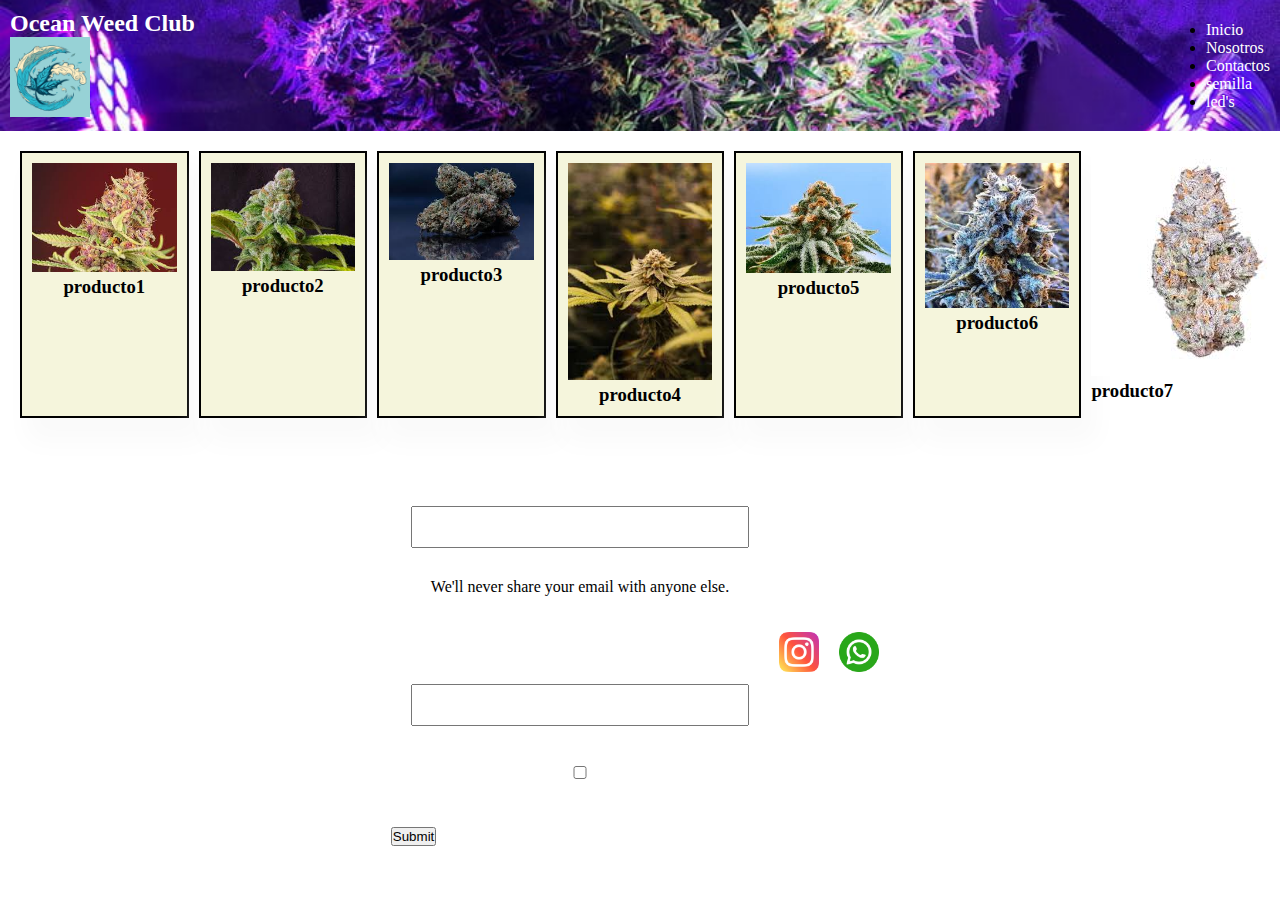
<file: index.html>
<!DOCTYPE html>
<html lang="en">
<head>
    <meta charset="UTF-8">
    <meta name="viewport" content="width=device-width, initial-scale=1.0">
    <title>Document</title>
    <link rel="stylesheet" href="./css/style.css">
    <title>Ocean weed club </title>
</head>
<body>
    <header>
        <nav class="logo-nombre">

            <h1>Ocean Weed Club</h1>
            <img class="logo" src="./img/ocean.jpeg" alt="logo del club canabico">      
        </nav>
           
            <nav class="menu"> 
        
            <ul class="productos">
                
                <li><a href="./index.html/">Inicio</a></li>
                <li><a href="./pages/nosotros.html">Nosotros</a></li>
                <li><a href="./pages/contactos.html">Contactos</a></li>
                <li><a href="./pages/semillas.html">semilla</a></li>
                <li><a href="./pages/led's.html">led's</a></li>
            </ul>
            </nav>
        </header>

    <main>
 <section class="grid-container">
  <div class="grid-item">
    <img src="./img/cogo1.jfif" alt="cogollo">
    <h3>producto1</h3>
  </div>
  <div class="grid-item">
    <img src="./img/cogo2.jfif" alt="cogollo">
    <h3>producto2</h3>
  </div>
  <div class="grid-item">
    <img src="./img/cogo3.jfif" alt="cogollo">
    <h3>producto3</h3>
  </div>
  <div class="grid-item">
    <img src="./img/cogo4.jfif" alt="cogollo">
    <h3>producto4</h3>
  </div>
  <div class="grid-item">
    <img src="./img/cogo5.jfif" alt="cogollo">
    <h3>producto5</h3>
  </div>
  <div class="grid-item">
    <img src="./img/24.jfif" alt="cogollo">
    <h3>producto6</h3>
  </div>
  <div class="grid-item-7">
    <img src="./img/gelato.jfif" alt="cogollo">
    <h3>producto7</h3>
  </div>
</section>
    </main>


    
    
    
    
    <div>
        <footer id="pie">
            <form>
                <div class="mb-3">
                  <label for="exampleInputEmail1" class="form-label">Email address</label>
                  <input type="email" class="form-control" id="exampleInputEmail1" aria-describedby="emailHelp">
                  <div id="emailHelp" class="form-text">We'll never share your email with anyone else.</div>
                </div>
                <div class="mb-3">
                  <label for="exampleInputPassword1" class="form-label">Password</label>
                  <input type="password" class="form-control" id="exampleInputPassword1">
                </div>
                <div class="mb-3 form-check">
                  <input type="checkbox" class="form-check-input" id="exampleCheck1">
                  <label class="form-check-label" for="exampleCheck1">Check me out</label>
                </div>
                <button type="submit" class="btn btn-primary">Submit</button>
              </form>
        <img class="instagram"src="./img/instagram.png" alt="logo instagram">
        <img class="whatsapp" src="./img/whatsapp.png" alt="log whatsapp">
        </div>
    

        
    </footer>
</body>
</html>
</file>
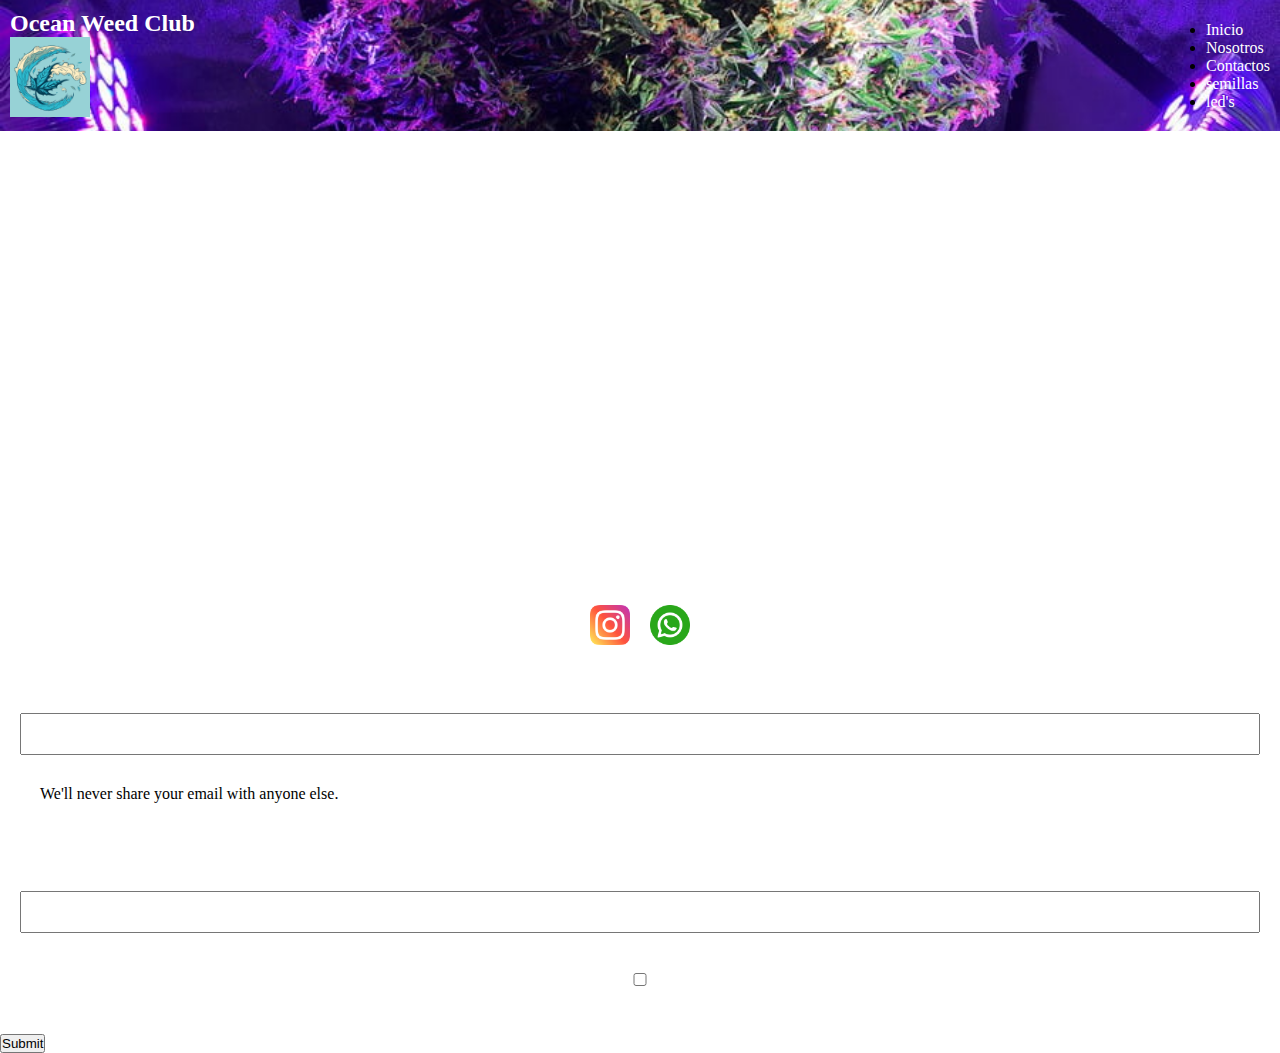
<file: pages/contactos.html>
<!DOCTYPE html>
<html lang="en">
<head>
    <meta charset="UTF-8">
    <meta name="viewport" content="width=device-width, initial-scale=1.0">
    <title>Document</title>
    <link rel="stylesheet" href="../css/style.css">
    <title>Ocean weed club </title>
</head>
<body>
    <header>
        <nav class="logo-nombre">

            <h1>Ocean Weed Club</h1>
            <img class="logo" src="../img/ocean.jpeg" alt="logo del club canabico">      
        </nav>
           
            <nav class="menu"> 
        
            <ul class="productos">
                
                <li><a href="../index.html">Inicio</a></li>
                <li><a href="../pages/nosotros.html">Nosotros</a></li>
                <li><a href="../pages/contactos.html">Contactos</a></li>
                <li><a href="../pages/semillas.html">semillas</a></li>
                <li><a href="../pages/led's.html">led's</a></li>
            </ul>
            </nav>
        </header>

     <main>
        <P><form action="" method="" enctype=""></form>


           
            
            
            </form>
            <iframe src="https://www.google.com/maps/embed?pb=!1m14!1m12!1m3!1d3274.121348718508!2d-56.17187842301209!3d-34.85317809442779!2m3!1f0!2f0!3f0!3m2!1i1024!2i768!4f13.1!5e0!3m2!1ses-419!2suy!4v1726516171738!5m2!1ses-419!2suy" width="600" height="450" style="border:0;" allowfullscreen="" loading="lazy" referrerpolicy="no-referrer-when-downgrade"></iframe>

     </main>

 
    <div>
        <footer id="pie">
        <img class="instagram"src="../img/instagram.png" alt="logo instagram">
        <img class="whatsapp" src="../img/whatsapp.png" alt="log whatsapp">
        </div>
    
        <form>
            <div class="mb-3">
              <label for="exampleInputEmail1" class="form-label">Email address</label>
              <input type="email" class="form-control" id="exampleInputEmail1" aria-describedby="emailHelp">
              <div id="emailHelp" class="form-text">We'll never share your email with anyone else.</div>
            </div>
            <div class="mb-3">
              <label for="exampleInputPassword1" class="form-label">Password</label>
              <input type="password" class="form-control" id="exampleInputPassword1">
            </div>
            <div class="mb-3 form-check">
              <input type="checkbox" class="form-check-input" id="exampleCheck1">
              <label class="form-check-label" for="exampleCheck1">Check me out</label>
            </div>
            <button type="submit" class="btn btn-primary">Submit</button>
          </form>
        
    </footer>
</body>
</html>
</file>
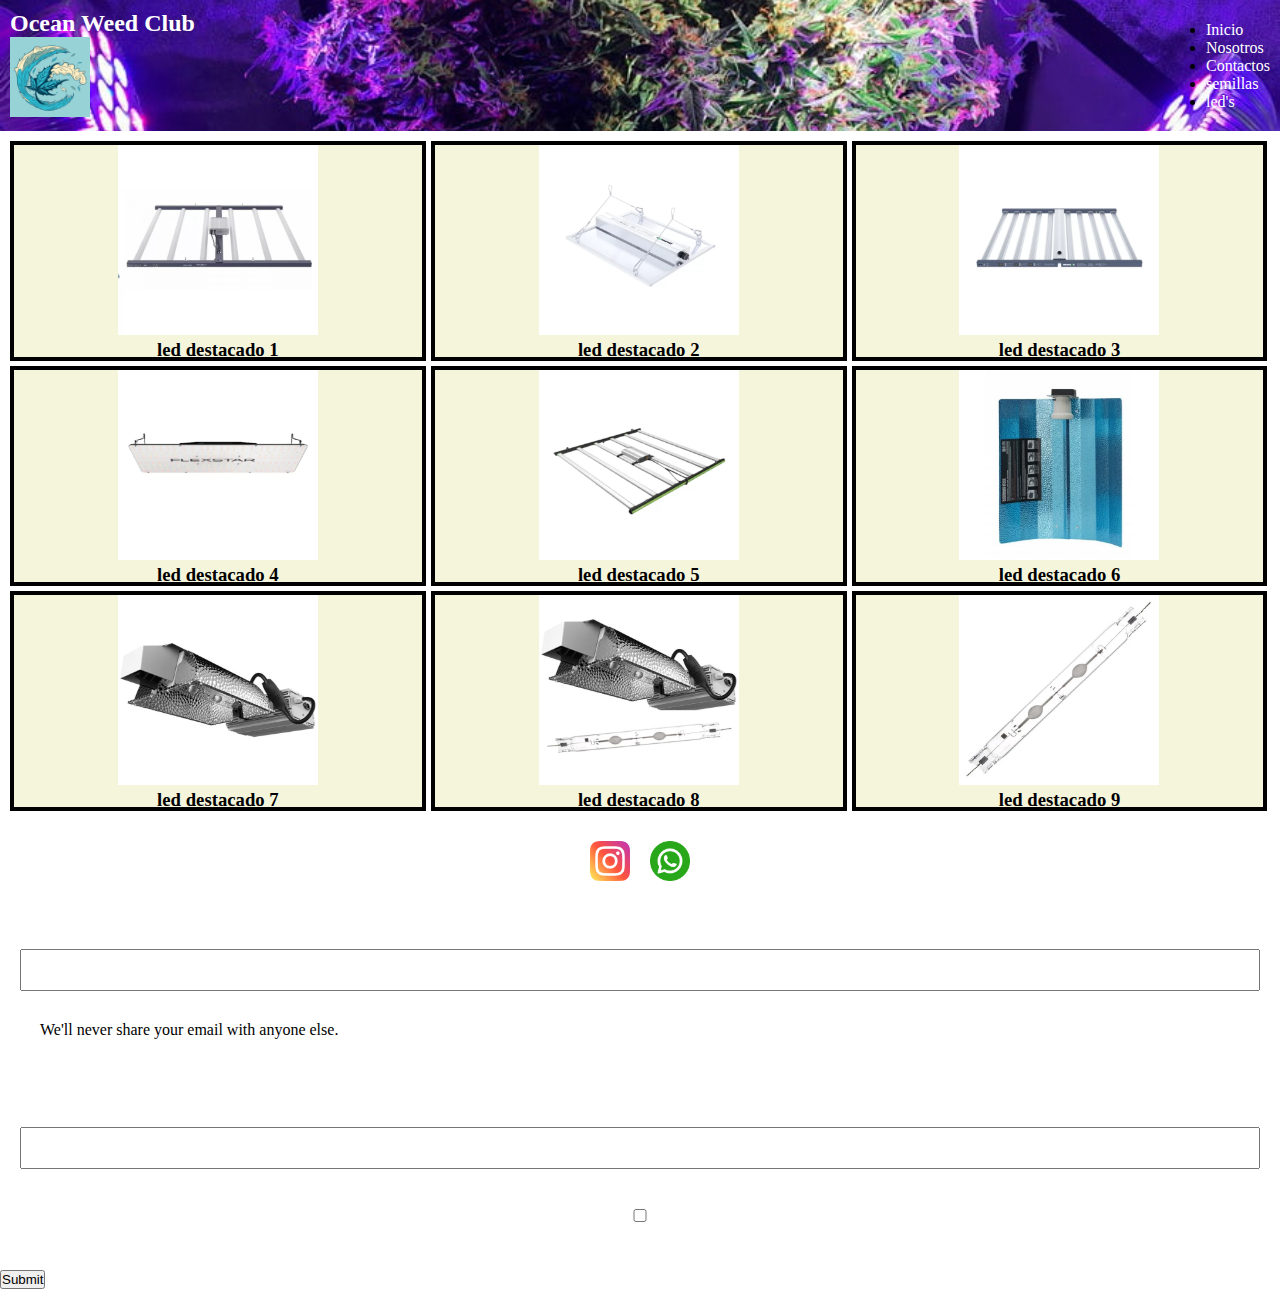
<file: pages/led's.html>
<!DOCTYPE html>
<html lang="en">
<head>
    <meta charset="UTF-8">
    <meta name="viewport" content="width=device-width, initial-scale=1.0">
    <title>Document</title>
    <link rel="stylesheet" href="../css/style.css">
    <title>Ocean weed club </title>
</head>
<body>
    <header>
        <nav class="logo-nombre">

            <h1>Ocean Weed Club</h1>
            <img class="logo" src="../img/ocean.jpeg" alt="logo del club canabico">      
        </nav>
           
            <nav class="menu"> 
        
            <ul class="productos">
                
                <li><a href="../index.html">Inicio</a></li>
                <li><a href="../pages/nosotros.html">Nosotros</a></li>
                <li><a href="../pages/contactos.html">Contactos</a></li>
                <li><a href="../pages/semillas.html">semillas</a></li>
                <li><a href="../pages/led's.html">led's</a></li>
            </ul>
            </nav>
        </header>

    <main class="main-led">
     <section class="grid-container-led">
        <div class="grid-item-led">
        <img  src="../img/led1.webp" alt="">
        <h3>led destacado 1</h3>
        </div>
         
         
        <div class="grid-item-led">
          <img src="../img/led2.webp" alt="">  
          <h3>led destacado 2</h3>
        </div>
        <div class="grid-item-led">
            <img src="../img/led3.webp" alt="">
            <h3>led destacado 3</h3>
        </div>
        <div class="grid-item-led">
            <img src="../img/led4.webp" alt="">
            <h3>led destacado 4</h3>
        </div>
        <div class="grid-item-led">
          <img src="../img/led5.webp" alt="">
          <h3>led destacado 5</h3>
        </div>
        <div class="grid-item-led">
        <img src="../img/led6.webp" alt="">
        <h3>led destacado 6</h3>
        </div>
        <div class="grid-item-led">
            <img src="../img/led7.webp" alt="">
            <h3>led destacado 7</h3>
        </div>
        <div class="grid-item-led">
          <img src="../img/led8.webp" alt="">
          <h3>led destacado 8</h3>
        </div>
        <div class="grid-item-led">
            <img src="../img/led9.webp" alt="">
            <h3>led destacado 9</h3>
        </div>
       
       
       
    </section>
    </main>
    <div>
        <footer id="pie">
        <img class="instagram"src="../img/instagram.png" alt="logo instagram">
        <img class="whatsapp" src="../img/whatsapp.png" alt="log whatsapp">
        </div>
        <form>
            <div class="mb-3">
              <label for="exampleInputEmail1" class="form-label">Email address</label>
              <input type="email" class="form-control" id="exampleInputEmail1" aria-describedby="emailHelp">
              <div id="emailHelp" class="form-text">We'll never share your email with anyone else.</div>
            </div>
            <div class="mb-3">
              <label for="exampleInputPassword1" class="form-label">Password</label>
              <input type="password" class="form-control" id="exampleInputPassword1">
            </div>
            <div class="mb-3 form-check">
              <input type="checkbox" class="form-check-input" id="exampleCheck1">
              <label class="form-check-label" for="exampleCheck1">Check me out</label>
            </div>
            <button type="submit" class="btn btn-primary">Submit</button>
          </form>

        
    </footer>
</body>
</html>
</file>
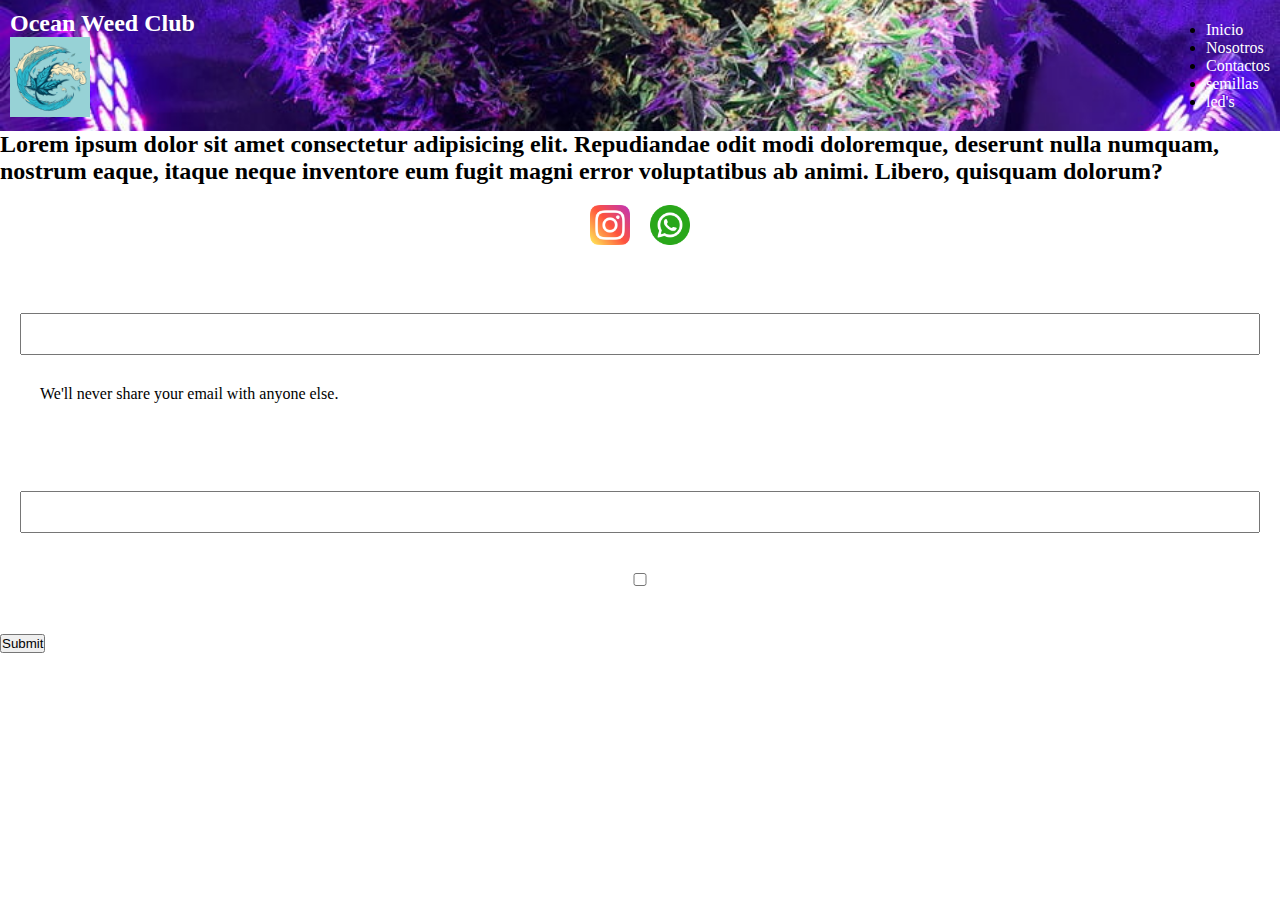
<file: pages/nosotros.html>
<!DOCTYPE html>
<html lang="en">
<head>
    <meta charset="UTF-8">
    <meta name="viewport" content="width=device-width, initial-scale=1.0">
    <title>Document</title>
    <link rel="stylesheet" href="../css/style.css">
    <title>Ocean weed club </title>
</head>
<body>
    <header>
        <nav class="logo-nombre">

            <h1>Ocean Weed Club</h1>
            <img class="logo" src="../img/ocean.jpeg" alt="logo del club canabico">      
        </nav>
           
            <nav class="menu"> 
        
            <ul class="productos">
                
                <li><a href="../index.html">Inicio</a></li>
                <li><a href="../pages/nosotros.html">Nosotros</a></li>
                <li><a href="../pages/contactos.html">Contactos</a></li>
                <li><a href="../pages/semillas.html">semillas</a></li>
                <li><a href="../pages/led's.html">led's</a></li>
            </ul>
            </nav>
        </header>

    <main>
<h2 class="text-nosotros">Lorem ipsum dolor sit amet consectetur adipisicing elit. Repudiandae odit modi doloremque, deserunt nulla numquam, nostrum eaque, itaque neque inventore eum fugit magni error voluptatibus ab animi. Libero, quisquam dolorum?</h2>
    
    </main>
    <div>
        <footer id="pie">
        <img class="instagram"src="../img/instagram.png" alt="logo instagram">
        <img class="whatsapp" src="../img/whatsapp.png" alt="log whatsapp">
        </div>
        <form>
            <div class="mb-3">
              <label for="exampleInputEmail1" class="form-label">Email address</label>
              <input type="email" class="form-control" id="exampleInputEmail1" aria-describedby="emailHelp">
              <div id="emailHelp" class="form-text">We'll never share your email with anyone else.</div>
            </div>
            <div class="mb-3">
              <label for="exampleInputPassword1" class="form-label">Password</label>
              <input type="password" class="form-control" id="exampleInputPassword1">
            </div>
            <div class="mb-3 form-check">
              <input type="checkbox" class="form-check-input" id="exampleCheck1">
              <label class="form-check-label" for="exampleCheck1">Check me out</label>
            </div>
            <button type="submit" class="btn btn-primary">Submit</button>
          </form>

        
    </footer>
</body>
</html>
</file>
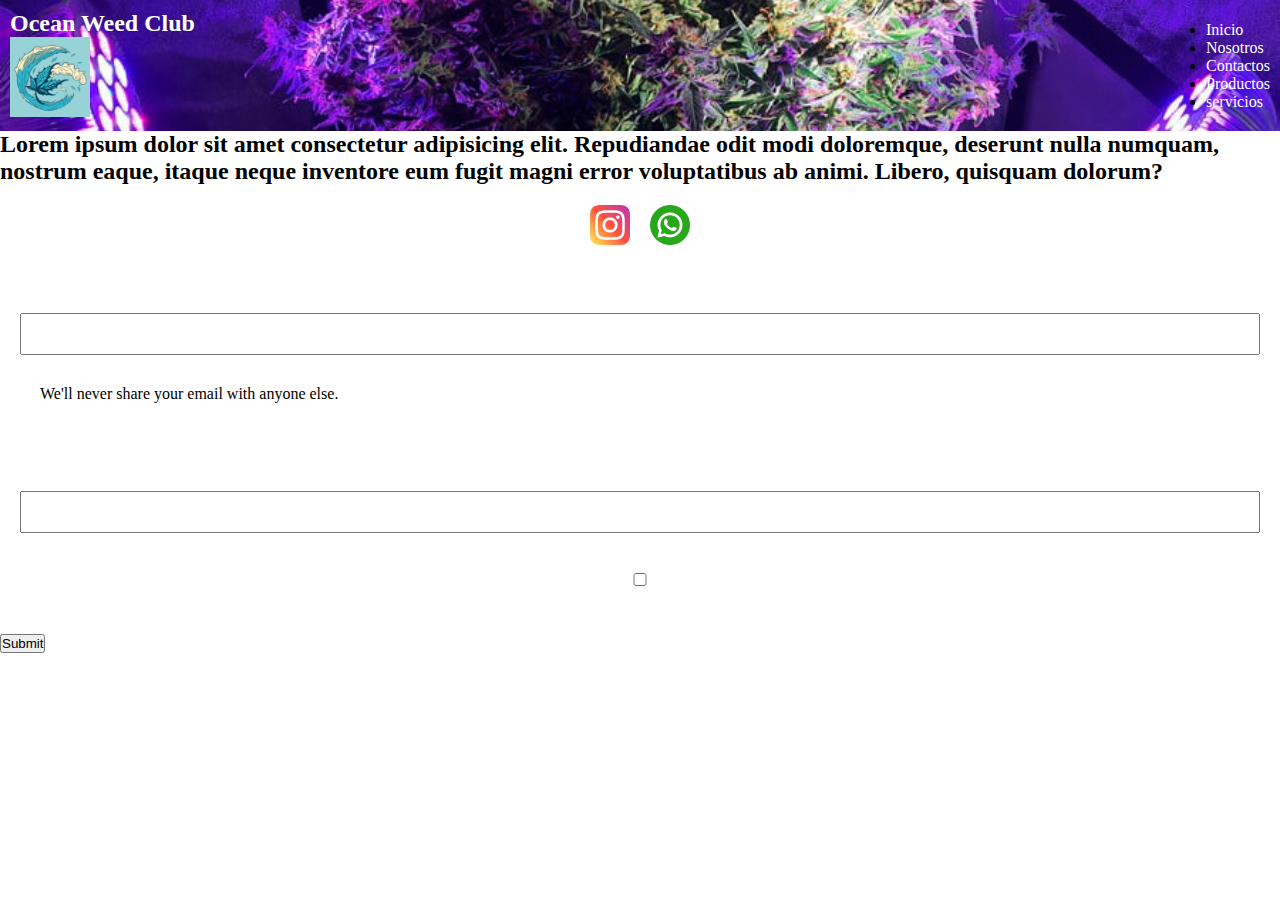
<file: pages/productos.html>
<!DOCTYPE html>
<html lang="en">
<head>
    <meta charset="UTF-8">
    <meta name="viewport" content="width=device-width, initial-scale=1.0">
    <title>Document</title>
    <link rel="stylesheet" href="../css/style.css">
    <title>Ocean weed club </title>
</head>
<body>
    <header>
        <nav class="logo-nombre">

            <h1>Ocean Weed Club</h1>
            <img class="logo" src="../img/ocean.jpeg" alt="logo del club canabico">      
        </nav>
           
            <nav class="menu"> 
        
            <ul class="productos">
                
                <li><a href="../index.html">Inicio</a></li>
                <li><a href="../pages/nosotros.html">Nosotros</a></li>
                <li><a href="../pages/contactos.html">Contactos</a></li>
                <li><a href="../pages/productos.html">Productos</a></li>
                <li><a href="../pages/servicios.html">servicios</a></li>
            </ul>
            </nav>
        </header>

    <main>

        <h2 class="text-produ">Lorem ipsum dolor sit amet consectetur adipisicing elit. Repudiandae odit modi doloremque, deserunt nulla numquam, nostrum eaque, itaque neque inventore eum fugit magni error voluptatibus ab animi. Libero, quisquam dolorum?</h2>
    </main>
    <div>
        <footer id="pie">
        <img class="instagram"src="../img/instagram.png" alt="logo instagram">
        <img class="whatsapp" src="../img/whatsapp.png" alt="log whatsapp">
        </div>
        <form>
            <div class="mb-3">
              <label for="exampleInputEmail1" class="form-label">Email address</label>
              <input type="email" class="form-control" id="exampleInputEmail1" aria-describedby="emailHelp">
              <div id="emailHelp" class="form-text">We'll never share your email with anyone else.</div>
            </div>
            <div class="mb-3">
              <label for="exampleInputPassword1" class="form-label">Password</label>
              <input type="password" class="form-control" id="exampleInputPassword1">
            </div>
            <div class="mb-3 form-check">
              <input type="checkbox" class="form-check-input" id="exampleCheck1">
              <label class="form-check-label" for="exampleCheck1">Check me out</label>
            </div>
            <button type="submit" class="btn btn-primary">Submit</button>
          </form>

        
    </footer>
</body>
</html>
</file>
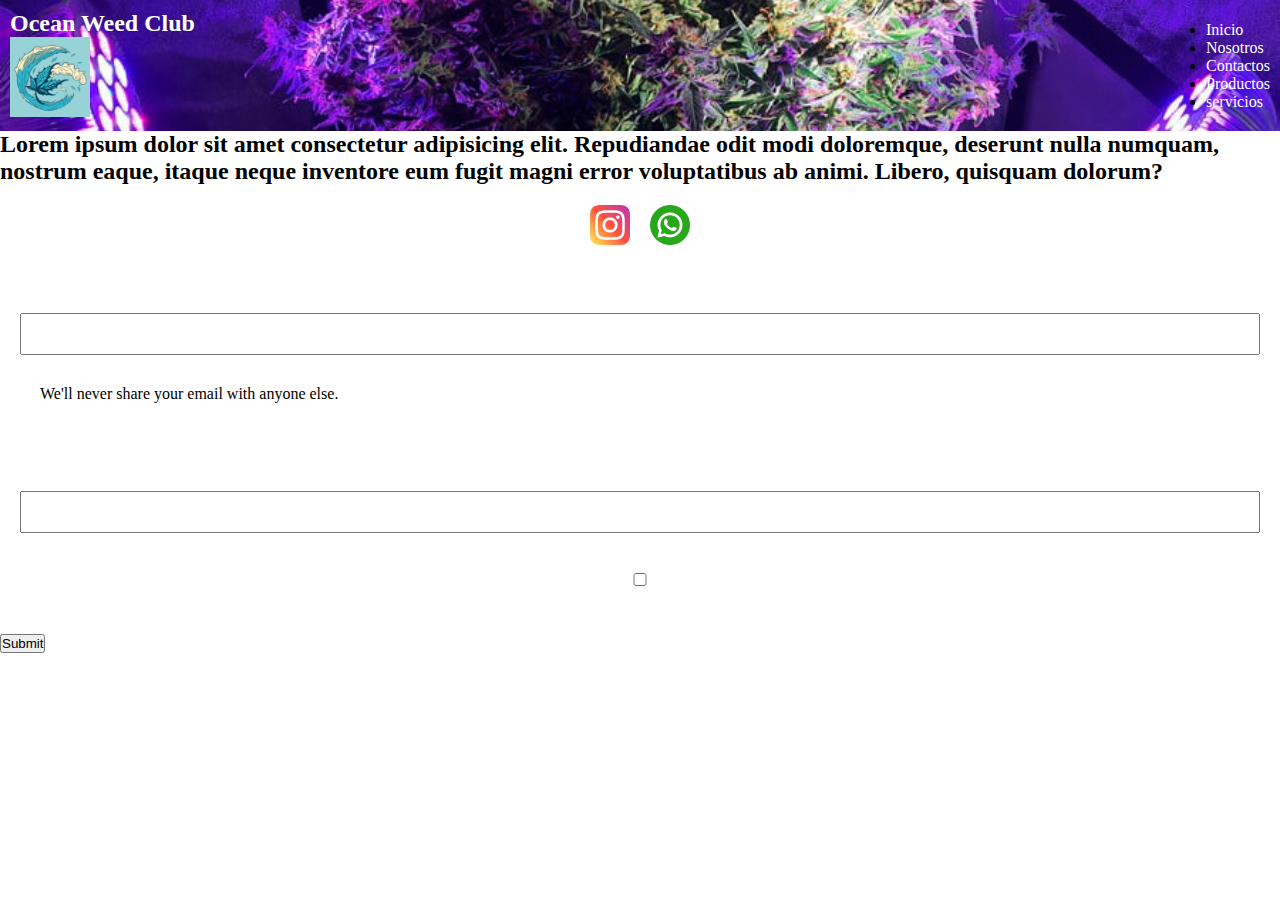
<file: pages/servicios.html>
<!DOCTYPE html>
<html lang="en">
<head>
    <meta charset="UTF-8">
    <meta name="viewport" content="width=device-width, initial-scale=1.0">
    <title>Document</title>
    <link rel="stylesheet" href="../css/style.css">
    <title>Ocean weed club </title>
</head>
<body>
    <header>
        <nav class="logo-nombre">

            <h1>Ocean Weed Club</h1>
            <img class="logo" src="../img/ocean.jpeg" alt="logo del club canabico">      
        </nav>
           
            <nav class="menu"> 
        
            <ul class="productos">
                
                <li><a href="../index.html">Inicio</a></li>
                <li><a href="../pages/nosotros.html">Nosotros</a></li>
                <li><a href="../pages/contactos.html">Contactos</a></li>
                <li><a href="../pages/productos.html">Productos</a></li>
                <li><a href="../pages/servicios.html">servicios</a></li>
            </ul>
            </nav>
        </header>

    <main>
        <h2 class="text-servi">Lorem ipsum dolor sit amet consectetur adipisicing elit. Repudiandae odit modi doloremque, deserunt nulla numquam, nostrum eaque, itaque neque inventore eum fugit magni error voluptatibus ab animi. Libero, quisquam dolorum?</h2>
    </main>

 
    <div>
        <footer id="pie">
        <img class="instagram"src="../img/instagram.png" alt="logo instagram">
        <img class="whatsapp" src="../img/whatsapp.png" alt="log whatsapp">
        </div>
        <form>
            <div class="mb-3">
              <label for="exampleInputEmail1" class="form-label">Email address</label>
              <input type="email" class="form-control" id="exampleInputEmail1" aria-describedby="emailHelp">
              <div id="emailHelp" class="form-text">We'll never share your email with anyone else.</div>
            </div>
            <div class="mb-3">
              <label for="exampleInputPassword1" class="form-label">Password</label>
              <input type="password" class="form-control" id="exampleInputPassword1">
            </div>
            <div class="mb-3 form-check">
              <input type="checkbox" class="form-check-input" id="exampleCheck1">
              <label class="form-check-label" for="exampleCheck1">Check me out</label>
            </div>
            <button type="submit" class="btn btn-primary">Submit</button>
          </form>

        
    </footer>
</body>
</html>
</file>
<file: css/style.css>
* {
  margin: 0;
  padding: 0;
  box-sizing: border-box;
}

/* ----------------- HEADER ----------------- */
header {
  display: flex;
  justify-content: space-between;
  align-items: center;
  background-image: url(../img/fondo-header.jpg);
  background-size: cover;
  background-position: center;
  padding: 10px;
}

header h1 {
  color: white;
  font-size: 24px;
}

.logo {
  width: 80px;
  height: 80px;
}

.menu {
  list-style: none;
  display: flex;
  gap: 15px;
}

.menu a {
  text-decoration: none;
  color: white;
  font-size: 16px;
}

/* ----------------- MAIN  ----------------- */


.grid-container {
  display: grid;
  grid-template-columns: repeat(auto-fit, minmax(150px, 1fr));
  gap: 10px;
  padding: 20px;
}

.grid-item {
  border: 2px solid;
  padding: 10px;
  text-align: center;
  background-color: beige;
  box-shadow: 11px 20px 25px 5px rgba(250, 250, 250, 1);
}

.grid-item img {
  width: 100%;
  height: auto;
}


.text-nosotros, .text-produ, .text-servi {
  align-items: center;
}

/* ----------------- LED Grid Section ----------------- */
.grid-container-led {
  display: grid;
  grid-template-columns: 33% 33% 33%;
  grid-template-rows: 220px 220px 220px;
  padding: 5px;
  margin: 5px;
  gap: 5px;
}

.grid-item-led {
  border: solid 4px;
  text-align: center;
  background-color: beige;
}

.grid-container-led div img {
  width: 200px;
  height: 190px;
}
/* ----------------- semillas Grid Section ----------------- */
.grid-container-semillas{
  display: grid;
  grid-template-columns: 33% 33% 33%;
  grid-template-rows: 220px 220px 220px;
  padding: 5px;
  margin: 5px;
  gap: 5px;
}

/* ----------------- FOOTER ----------------- */
footer {
  display: flex;
  justify-content: center;
  align-items: center;
  background-color: white;
  padding: 20px;
}

.instagram,
.whatsapp {
  width: 40px;
  height: 40px;
  margin: 0 10px;
}

/* ----------------- FORM ----------------- */
form div {
  display: flex;
  flex-direction: column;
  gap: 10px;
  padding: 20px;
}

label {
  font-size: 16px;
  color: white;
}

input {
  padding: 10px;
  font-size: 16px;
}

/* ----------------- MEDIA QUERIES ----------------- */


@media (max-width: 1024px) {
  .grid-container-led {
    grid-template-columns: repeat(2, 1fr);
  }
}


@media (max-width: 768px) {
  .grid-container-led {
    grid-template-columns: 1fr;
  }

  .grid-item-led img {
    width: 80%;
    margin: 0 auto;
  }
}


@media (max-width: 600px) {
  header h1 {
    font-size: 20px;
  }

  .logo {
    width: 60px;
    height: 60px;
  }

  .menu {
    flex-direction: column;
    text-align: center;
  }

  .menu a {
    font-size: 14px;
  }

  .grid-container {
    grid-template-columns: 1fr;
  }

  footer {
    flex-direction: column;
  }

  .instagram, .whatsapp {
    width: 30px;
    height: 30px;
  }
}


@media (max-width: 480px) {
  header h1 {
    font-size: 18px;
  }

  .logo {
    width: 50px;
    height: 50px;
  }

  .menu {
    gap: 10px;
  }

  .grid-container {
    padding: 10px;
  }

  footer {
    padding: 10px;
  }

  .instagram, .whatsapp {
    width: 30px;
    height: 30px;
  }
}
</file>
